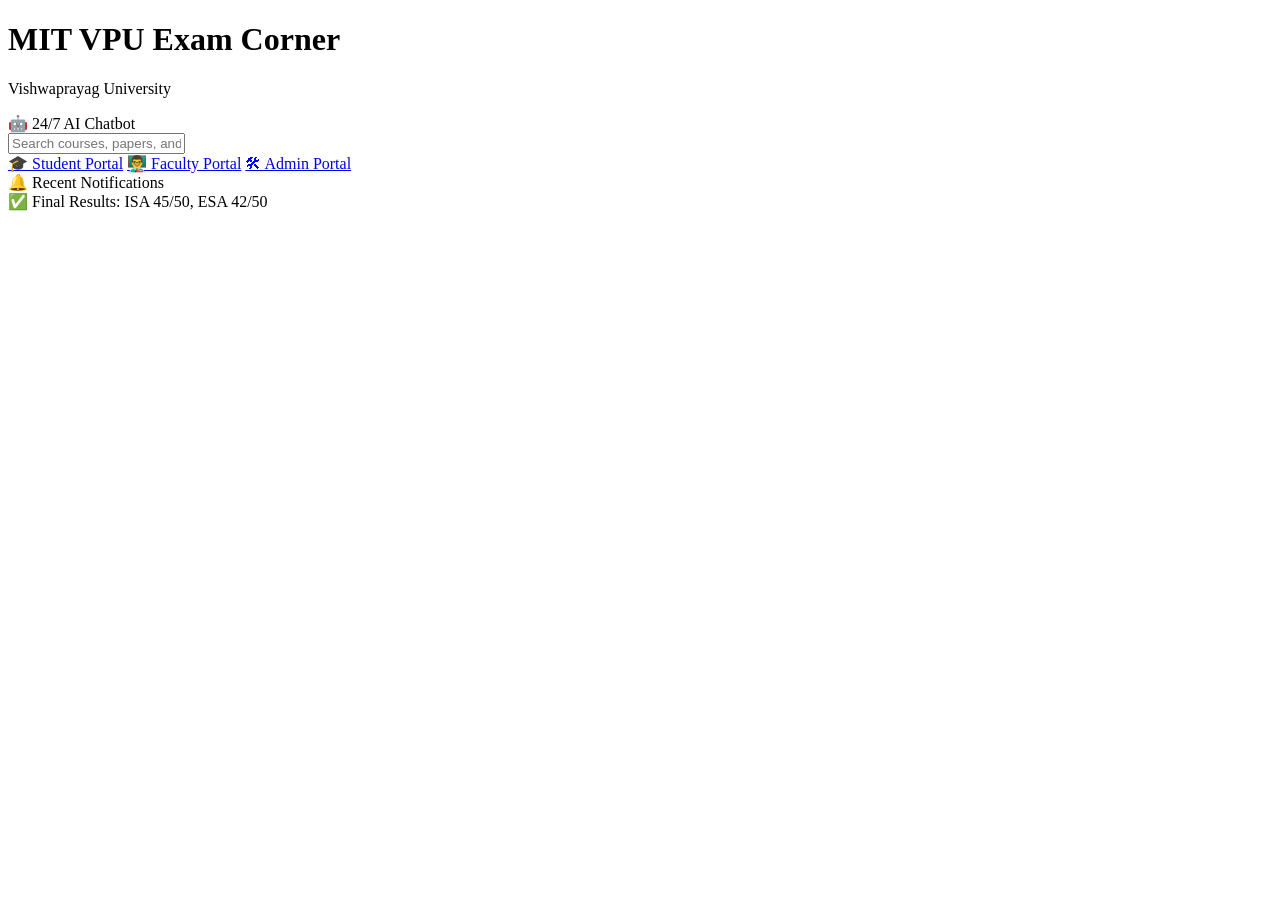
<file: index.html>
<!DOCTYPE html>
<html lang="en">
<head>
  <meta charset="UTF-8" />
  <meta name="viewport" content="width=device-width, initial-scale=1.0" />
  <title>MIT VPU Exam Corner</title>
  <link rel="stylesheet" href="styles.css" />
</head>
<body>
  <header>
    <h1>MIT VPU Exam Corner</h1>
    <p>Vishwaprayag University</p>
    <div class="chatbot">🤖 24/7 AI Chatbot</div>
  </header>

  <main>
    <input type="text" placeholder="Search courses, papers, and more..." class="search-bar" />

    <div class="portal-cards">
      <a href="student.html" class="card">🎓 Student Portal</a>
      <a href="faculty.html" class="card">👨‍🏫 Faculty Portal</a>
      <a href="admin.html" class="card">🛠 Admin Portal</a>
    </div>

    <footer>
      <div class="notifications">🔔 Recent Notifications</div>
      <div class="results">✅ Final Results: ISA 45/50, ESA 42/50</div>
    </footer>
  </main>
</body>
</html>
</file>
<file: styles.css>
.container {
  display: flex;
}

.sidebar {
  width: 200px;
  background: #f5f5f5;
  padding: 1rem;
}

.sidebar ul {
  list-style: none;
  padding: 0;
}

.sidebar li {
  margin: 1rem 0;
}

.sidebar a {
  text-decoration: none;
  color: maroon;
}

.content {
  flex: 1;
  padding: 2rem;
}

.cards {
  display: flex;
  gap: 1rem;
  margin-top: 1rem;
}

.cards .card {
  flex: 1;
  background: #fff0f0;
  padding: 1rem;
  border-radius: 8px;
  text-align: center;
  transition: transform 0.3s;
}

.cards .card:hover {
  transform: scale(1.05);
  background: #ffe5e5;
}
</file>
